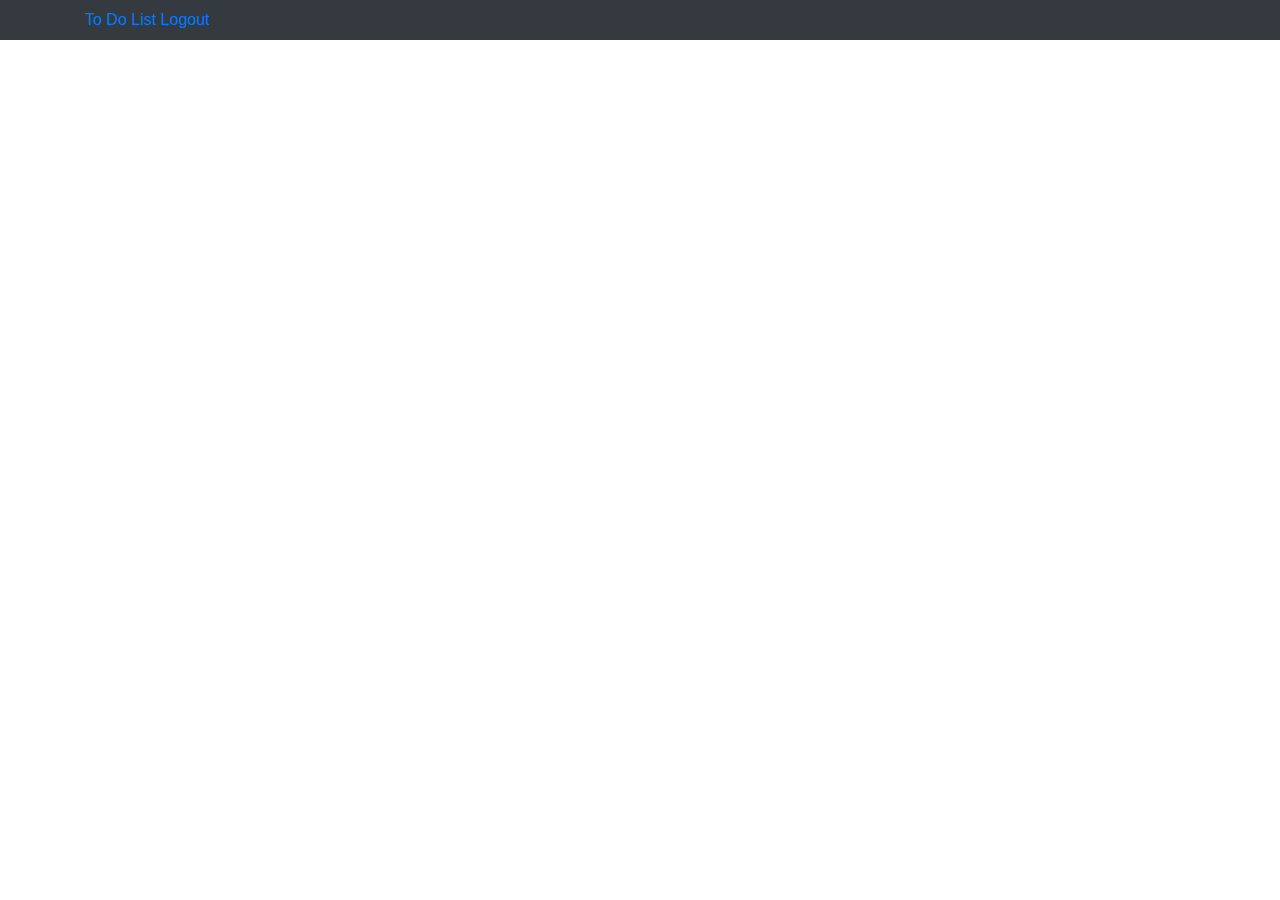
<file: index.html>
<!DOCTYPE html>
<html lang="en">
<head>
    <meta charset="UTF-8">
    <meta name="viewport" content="width=device-width, initial-scale=1.0">
    <meta http-equiv="X-UA-Compatible" content="ie=edge">
    <title>To Do List</title>
    <link rel = "stylesheet" href = "css/bootstrap.min.css">
    <script src = "js/jquery.min.js"></script>
    <script src = "js/login.js"></script>
</head>
<body>
        <nav class = "navbar bg-dark col-sm-12 col-md-12 col-lg-12 col-xl-12">
            <div class = "container fluid">
                <ul class = "nav navbar-nav">
                    <li class = "navbar-item">
                        <a href = "index.html" class = "item">To Do List</a>
                        <a href = "login.html" class = "item">Logout</a>
                    </li>
                </ul>
            </div>
        </nav>
    </div>
</body>
</html>
</file>
